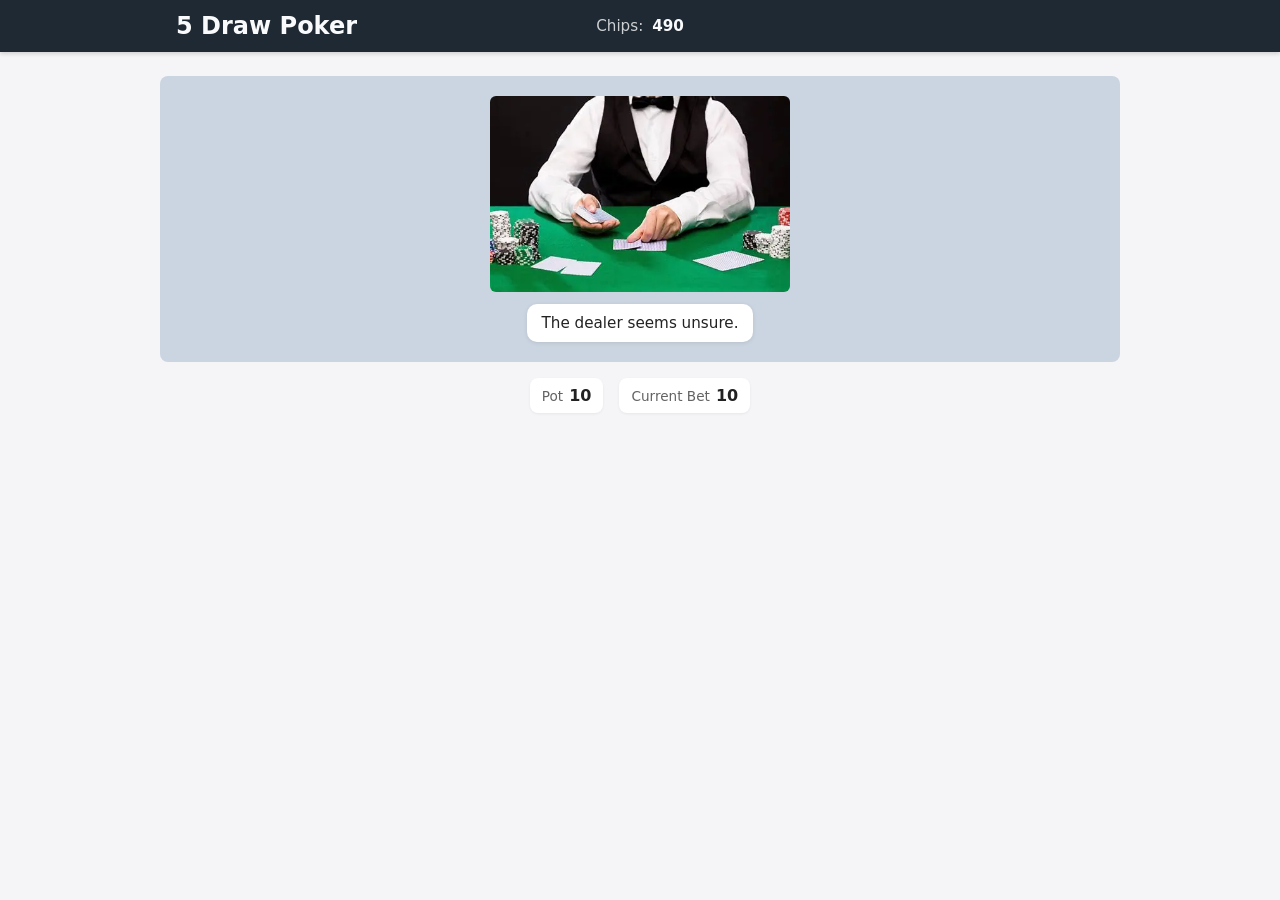
<file: play.html>
<!DOCTYPE html>
<html lang="en">
<head>
    <meta charset="UTF-8">
    <title>5 Draw Poker</title>
    <link rel="stylesheet" href="/static/style.css">
</head>

<body>
    <header class="site-header">
        <div class="header-inner">
            <h1 class="site-title">5 Draw Poker</h1>
            <div class="header-chips">
                
                    <span class="chip-label">Chips:</span>
                    <span class="chip-value">490</span>
                
            </div>
        </div>
    </header>

    <main class="page-main">
        <div class="page-container">
            

<!-- DEALER BAR -->
<div class="dealer-bar">
    <img src="/static/dealer.png" class="dealer-img" alt="Dealer">
    <div class="dealer-bubble">
        <p class="dealer-message">The dealer seems unsure.</p>
    </div>
</div>

<!-- INFO BAR -->
<section class="info-bar">
    <div class="info-item">
        <span class="info-label">Pot</span>
        <span class="info-value">10</span>
    </div>
    <div class="info-item">
        <span class="info-label">Current Bet</span>
        <span class="info-value">10</span>
    </div>
</section>

<!-- BETTING PHASE -->


<!-- DISCARD PHASE -->


<!-- SHOWDOWN -->



        </div>
    </main>
</body>
</html>
</file>
<file: static/style.css>
/* ---------------------------------------------------------
   GLOBAL RESET & BASE LAYOUT
--------------------------------------------------------- */

* {
    box-sizing: border-box;
}

body {
    margin: 0;
    font-family: system-ui, -apple-system, BlinkMacSystemFont, "Segoe UI", Arial, sans-serif;
    background: #f5f5f7;
    color: #222;
}

.page-main {
    padding: 24px 16px 40px;
}

.page-container {
    max-width: 960px;
    margin: 0 auto;
}

/* ---------------------------------------------------------
   HEADER
--------------------------------------------------------- */

.site-header {
    background: #1f2933; /* dark, slightly blue-ish gray */
    color: #f9fafb;
    padding: 12px 0;
    box-shadow: 0 2px 4px rgba(0,0,0,0.15);
}

.header-inner {
    max-width: 960px;
    margin: 0 auto;
    padding: 0 16px;
    display: grid;
    grid-template-columns: minmax(180px, 1fr) auto minmax(180px, 1fr);
    align-items: center;
    gap: 16px;
}

.header-left,
.header-right {
    display: flex;
    align-items: center;
    gap: 16px;
}

.header-left {
    justify-self: start;
}

.header-right {
    justify-self: end;
}

.header-center {
    text-align: center;
    justify-self: center;
}

.site-title {
    margin: 0;
    font-size: 1.5rem;
    font-weight: 700;
}

.nav-bar {
    display: flex;
    align-items: center;
    gap: 10px;
    flex-wrap: wrap;
}

.nav-bar a {
    color: #f9fafb;
    text-decoration: none;
    padding: 10px 14px;
    border-radius: 8px;
    transition: background-color 0.15s ease, transform 0.15s ease;
}

.nav-bar a:hover,
.nav-bar a:focus-visible {
    background: rgba(255, 255, 255, 0.12);
    outline: none;
    transform: translateY(-1px);
}

.nav-user {
    display: inline-flex;
    align-items: center;
    gap: 6px;
    padding: 8px 12px;
    border-radius: 999px;
    background: rgba(255, 255, 255, 0.12);
    color: #f9fafb;
    font-size: 0.95rem;
}

.header-chips {
    font-size: 0.95rem;
}

.chip-label {
    opacity: 0.8;
    margin-right: 4px;
}

.chip-value {
    font-weight: 600;
}

@media (max-width: 760px) {
    .header-inner {
        display: grid;
        grid-template-columns: 1fr;
        text-align: center;
    }

    .header-left,
    .header-right,
    .header-center {
        justify-self: center;
    }

    .header-left,
    .header-right {
        flex-direction: column;
        gap: 10px;
    }

    .nav-bar {
        justify-content: center;
        gap: 8px;
    }

    .nav-bar a {
        padding: 8px 12px;
    }

    .nav-user {
        width: 100%;
        justify-content: center;
    }

    .header-right {
        margin-top: 12px;
    }
}

/* ---------------------------------------------------------
   PANELS (INDEX PAGE)
--------------------------------------------------------- */

.panel {
    background: #ffffff;
    border-radius: 8px;
    padding: 24px 24px 20px;
    box-shadow: 0 2px 6px rgba(0,0,0,0.08);
}

.panel-center {
    max-width: 420px;
    margin: 40px auto;
    text-align: center;
}

.panel-title {
    margin-top: 0;
    margin-bottom: 12px;
    font-size: 1.4rem;
}

.panel-text {
    margin: 4px 0;
}

.panel-actions {
    margin-top: 18px;
}

.leaderboard-table {
    width: 100%;
    border-collapse: collapse;
    margin-top: 20px;
    background: #ffffff;
    border-radius: 12px;
    overflow: hidden;
    box-shadow: 0 2px 6px rgba(0,0,0,0.08);
}

.leaderboard-table th,
.leaderboard-table td {
    padding: 14px 16px;
    text-align: left;
    border-bottom: 1px solid #e5e7eb;
}

.leaderboard-table th {
    background: #f3f4f6;
    color: #111827;
    font-weight: 700;
}

.leaderboard-table tbody tr:nth-child(even) {
    background: #f9fafb;
}

.leaderboard-table tbody tr:last-child td {
    border-bottom: none;
}

.sort-form {
    display: inline-flex;
    align-items: center;
    gap: 10px;
    margin-bottom: 20px;
}

.sort-form label {
    font-weight: 600;
    color: #374151;
}

.sort-form select {
    padding: 10px 12px;
    border: 1px solid #d1d5db;
    border-radius: 8px;
    background: #ffffff;
    font-size: 1rem;
    color: #111827;
}

.form-panel {
    display: grid;
    gap: 16px;
    text-align: left;
}

.form-field {
    display: grid;
    gap: 8px;
}

.form-label {
    font-weight: 600;
    color: #374151;
}

input[type="text"],
input[type="password"] {
    width: 100%;
    padding: 12px 14px;
    border: 1px solid #d1d5db;
    border-radius: 8px;
    background: #ffffff;
    color: #111827;
    font-size: 1rem;
    transition: border-color 0.2s ease, box-shadow 0.2s ease;
}

input[type="text"]:focus,
input[type="password"]:focus {
    outline: none;
    border-color: #2563eb;
    box-shadow: 0 0 0 3px rgba(37, 99, 235, 0.12);
}

.form-error {
    margin: 0;
    padding: 14px 16px;
    border-radius: 8px;
    background: #fee2e2;
    color: #991b1b;
    border: 1px solid #fecaca;
}

.form-meta {
    margin-top: 10px;
    color: #4b5563;
    font-size: 0.95rem;
}

.form-meta a {
    color: #2563eb;
    text-decoration: none;
}

.form-meta a:hover {
    text-decoration: underline;
}

/* Index layout with image */
.index-layout {
    display: flex;
    align-items: center;
    justify-content: space-between;
    gap: 24px;
}

.index-text {
    flex: 1;
    text-align: left;
}

.index-image {
    flex: 1;
    display: flex;
    justify-content: center;
}

.rank-image {
    max-width: 760px;
    width: 100%;
    height: auto;
    border-radius: 6px;
    box-shadow: 0 2px 6px rgba(0,0,0,0.12);
}

/* ---------------------------------------------------------
   BUTTONS (Bootstrap-like)
--------------------------------------------------------- */

.btn {
    display: inline-block;
    padding: 8px 18px;
    border-radius: 6px;
    border: 1px solid transparent;
    font-size: 0.95rem;
    cursor: pointer;
    text-decoration: none;
    transition: background-color 0.1s ease, border-color 0.1s ease, color 0.1s ease;
}

.btn-primary {
    background: #2563eb;
    border-color: #2563eb;
    color: #ffffff;
}

.btn-primary:hover {
    background: #1d4ed8;
    border-color: #1d4ed8;
}

.btn-secondary {
    background: #e5e7eb;
    border-color: #d1d5db;
    color: #111827;
}

.btn-secondary:hover {
    background: #d1d5db;
}

.btn-danger {
    background: #dc2626;
    border-color: #b91c1c;
    color: #ffffff;
}

.btn-danger:hover {
    background: #b91c1c;
}

/* ---------------------------------------------------------
   DEALER BAR
--------------------------------------------------------- */

.dealer-bar {
    width: 100%;
    background: #cbd5e1; /* Option B */
    padding: 20px 0;
    text-align: center;
    border-radius: 8px;
    margin-bottom: 16px;
    display: flex;
    flex-direction: column;
    align-items: center;
}

.dealer-img {
    width: 300px;
    border-radius: 6px;
}

.dealer-bubble {
    background: #ffffff;
    display: inline-block;
    padding: 10px 14px;
    margin-top: 12px;
    border-radius: 10px;
    box-shadow: 0 1px 4px rgba(0,0,0,0.1);
}

.dealer-message {
    margin: 0;
    font-size: 0.95rem;
}

/* ---------------------------------------------------------
   INFO BAR
--------------------------------------------------------- */

.info-bar {
    display: flex;
    gap: 16px;
    flex-wrap: wrap;
    margin-bottom: 12px;
    justify-content: center;
}

.info-item {
    background: #ffffff;
    border-radius: 8px;
    padding: 8px 12px;
    box-shadow: 0 1px 3px rgba(0,0,0,0.06);
    display: inline-flex;
    align-items: baseline;
    gap: 6px;
}

.hidden-debug-link {
    position: absolute;
    width: 1px;
    height: 1px;
    padding: 0;
    margin: -1px;
    overflow: hidden;
    clip: rect(0, 0, 0, 0);
    white-space: nowrap;
    border: 0;
}

.info-label {
    font-size: 0.85rem;
    opacity: 0.7;
}

.info-value {
    font-weight: 600;
}

/* ---------------------------------------------------------
   HAND LAYOUT
--------------------------------------------------------- */

.hand-wrapper {
    max-width: 700px;
    margin: 0 auto;
    background: #cbd5e1;
    border-radius: 8px;
    padding: 20px;
    margin-bottom: 16px;
    box-shadow: 0 2px 6px rgba(0,0,0,0.1);
    display: flex;
    flex-direction: column;
    align-items: center;
}

.hand-section {
    display: flex;
    justify-content: center;
    gap: 12px;
    flex-wrap: nowrap;
    margin-top: 8px;
    margin-bottom: 8px;
}

.card-group {
    display: flex;
    gap: 8px;
}

/* ---------------------------------------------------------
   CARD STYLE (classic casino)
--------------------------------------------------------- */

.card {
    background: #ffffff;
    border-radius: 6px;
    border: 1px solid #d1d5db;
    padding: 6px 8px;
    min-width: 40px;
    text-align: center;
    box-shadow: 0 1px 2px rgba(0,0,0,0.08);
    display: inline-flex;
    flex-direction: column;
    align-items: center;
    justify-content: center;
    font-size: 0.9rem;
}

.card-rank {
    font-weight: 600;
    line-height: 1.1;
}

.card-suit {
    font-size: 0.9rem;
}

/* Suit colors */
.card-hearts .card-suit,
.card-diamonds .card-suit {
    color: #dc2626;
}

.card-clubs .card-suit,
.card-spades .card-suit {
    color: #111827;
}

/* ---------------------------------------------------------
   DISCARD PHASE SELECTABLE CARDS
--------------------------------------------------------- */

.card-selectable {
    cursor: pointer;
    position: relative;
    transition: background-color 0.15s ease, border-color 0.15s ease, transform 0.1s ease;
}

.card-selectable input[type="checkbox"] {
    position: absolute;
    top: 2px;
    right: 2px;
    width: 20px;
    height: 20px;
    cursor: pointer;
    accent-color: #2563eb;
    z-index: 10;
}

.card-selectable input[type="checkbox"]:checked {
    accent-color: #059669;
}

.card-selectable:has(input[type="checkbox"]:checked) {
    background-color: rgba(5, 150, 105, 0.3);
    border: 2px solid #059669;
    box-shadow: 0 0 0 2px rgba(5, 150, 105, 0.4), inset 0 0 8px rgba(5, 150, 105, 0.2);
    transform: scale(1.05);
}

.card-selectable:focus-within {
    outline: 2px solid #2563eb;
    outline-offset: 2px;
}

/* ---------------------------------------------------------
   GROUP HIGHLIGHTING (pairs, trips, quads)
--------------------------------------------------------- */

.group-size-2 {
    background: rgba(255,215,0,0.25);
    border: 2px solid gold;
    border-radius: 6px;
    padding: 4px;
}

.group-size-3 {
    background: rgba(30,144,255,0.25);
    border: 2px solid dodgerblue;
    border-radius: 6px;
    padding: 4px;
}

.group-size-4 {
    background: rgba(220,20,60,0.25);
    border: 2px solid crimson;
    border-radius: 6px;
    padding: 4px;
}

/* ---------------------------------------------------------
   ACTION ROW
--------------------------------------------------------- */

.action-row {
    margin-top: 12px;
    display: flex;
    gap: 8px;
    flex-wrap: wrap;
    justify-content: center;
}

/* ---------------------------------------------------------
   SHOWDOWN LAYOUT
--------------------------------------------------------- */

.showdown-layout {
    display: flex;
    gap: 24px;
    flex-wrap: wrap;
    margin-top: 8px;
}

.showdown-column {
    background-color:#cbd5e1 ;
    flex: 1 1 0;
    min-width: 260px;
    border-radius: 8px;
    align-items: center;
}

.showdown-title {
    margin-top: 0;
    margin-bottom: 8px;
    font-size: 1.1rem;
    text-align: center;
}

.outcome-text {
    margin-top: 16px;
    font-weight: 500;
}

/* ---------------------------------------------------------
   DEBUG PAGE
--------------------------------------------------------- */

.debug-section {
    background: #ffffff;
    border-radius: 8px;
    padding: 20px;
    margin-bottom: 20px;
    box-shadow: 0 2px 6px rgba(0,0,0,0.08);
}

.debug-section h2 {
    margin-top: 0;
    margin-bottom: 16px;
    color: #1f2933;
    font-size: 1.2rem;
}

.debug-item {
    margin-bottom: 12px;
    padding: 8px 0;
    border-bottom: 1px solid #f0f0f0;
}

.debug-item:last-child {
    border-bottom: none;
}

.debug-item strong {
    display: inline-block;
    min-width: 120px;
    color: #374151;
}

.hand-display {
    display: flex;
    flex-wrap: wrap;
    gap: 8px;
    margin-top: 8px;
}

.debug-card {
    background: #f8fafc;
    border: 1px solid #e2e8f0;
    border-radius: 4px;
    padding: 6px 10px;
    font-size: 0.85rem;
    font-weight: 500;
}

.debug-group {
    display: flex;
    gap: 4px;
    background: #fef3c7;
    border: 1px solid #f59e0b;
    border-radius: 6px;
    padding: 8px;
    margin-right: 8px;
}

.debug-actions {
    margin-top: 30px;
    text-align: center;
}

.debug-actions .btn {
    margin: 0 8px;
}

/* ---------------------------------------------------------
   DEBUG FORM STYLES
--------------------------------------------------------- */

.debug-section select {
    padding: 6px 8px;
    border: 1px solid #d1d5db;
    border-radius: 4px;
    background: #ffffff;
    font-size: 0.9rem;
}

.debug-section select:focus {
    outline: none;
    border-color: #2563eb;
    box-shadow: 0 0 0 2px rgba(37, 99, 235, 0.1);
}

.debug-section h3 {
    margin-top: 24px;
    margin-bottom: 12px;
    color: #1f2933;
    font-size: 1.1rem;
}

.debug-section h4 {
    margin-top: 16px;
    margin-bottom: 8px;
    color: #374151;
    font-size: 1rem;
}

/* ---------------------------------------------------------
   RESPONSIVE
--------------------------------------------------------- */

@media (max-width: 700px) {
    .index-layout {
        flex-direction: column;
        text-align: center;
    }

    .dealer-bar {
        padding: 16px 0;
    }

    .hand-section {
        flex-wrap: wrap;
        justify-content: center;
    }

    .showdown-layout {
        flex-direction: column;
    }
}

/* ---------------------------------------------------------
   RANK-BASED OVERRIDES (straight, flush, full house, etc.)
   These override group highlights when applied to .hand-section
--------------------------------------------------------- */

/* Straight */
.rank-4 .card {
    background: rgba(255,165,0,0.25);
    border-color: orange;
}

/* Flush */
.rank-5 .card {
    background: rgba(34,139,34,0.25);
    border-color: forestgreen;
}

/* Full House */
.rank-6 .card {
    background: rgba(0,255,255,0.25);
    border-color: cyan;
}

/* Straight Flush */
.rank-8 .card {
    background: linear-gradient(45deg, rgba(255,0,0,0.25), rgba(128,0,128,0.25));
    border-color: purple;
}

/* Royal Flush */
.rank-9 .card {
    background: linear-gradient(45deg, gold, purple);
    border-color: gold;
    box-shadow: 0 0 10px gold;
}

/* Five of a Kind */
.rank-10 .card {
    background: linear-gradient(45deg, red, orange, yellow, green, blue, indigo, violet);
    border-color: violet;
    box-shadow: 0 0 15px violet;
}

/* ---------------------------------------------------------
   FIXED CHECKBOX BEHAVIOR (allow multi-select)
--------------------------------------------------------- */
.card-selectable input[type="checkbox"] {
    position: absolute;
    opacity: 0;
}

/* ---------------------------------------------------------
   RANK-BASED OVERRIDES (straight, flush, full house, etc.)
--------------------------------------------------------- */

/* Straight */
.rank-4 .card {
    background: rgba(255,165,0,0.25);
    border-color: orange;
}

/* Flush (forestgreen) */
.rank-5 .card {
    background: rgba(0,128,0,0.25);
    border-color: green;
}

/* Full House (cyan) */
.rank-6 .card {
    background: rgba(0,255,255,0.25);
    border-color: cyan;
}

/* Straight Flush */
.rank-8 .card {
    background: linear-gradient(45deg, rgba(0,0,255,0.25), rgba(128,0,128,0.25));
    border-color: purple;
}

/* Royal Flush */
.rank-9 .card {
    background: linear-gradient(45deg, gold, lightyellow);
    border-color: gold;
    box-shadow: 0 0 10px gold;
}

/* ---------------------------------------------------------
   GROUP HIGHLIGHTING (pairs, trips, quads)
--------------------------------------------------------- */

.group-size-2 {
    background: rgba(255,215,0,0.25);
    border: 2px solid gold;
    border-radius: 6px;
    padding: 4px;
}

.group-size-3 {
    background: rgba(30,144,255,0.25);
    border: 2px solid dodgerblue;
    border-radius: 6px;
    padding: 4px;
}

.group-size-4 {
    background: rgba(220,20,60,0.25);
    border: 2px solid crimson;
    border-radius: 6px;
    padding: 4px;
}

/* ---------------------------------------------------------
   RANK LABEL COLORS (match card highlight colors)
--------------------------------------------------------- */

.rank-label {
    text-align: center;
    margin: 6px 0 10px;
    min-height: 1.5rem;
    font-size: 1.2rem;
    font-weight: 700;
}

/* Pair / Two Pair */
.rank-1.rank-label,
.rank-2.rank-label {
    color: goldenrod;
}

/* Trips */
.rank-3.rank-label {
    color: dodgerblue;
}

/* Straight */
.rank-4.rank-label {
    color: orange;
}

/* Flush */
.rank-5.rank-label {
    color: forestgreen;
}

/* Full House */
.rank-6.rank-label {
    color: Navy;
}

/* Quads */
.rank-7.rank-label {
    color: crimson;
}

/* Straight Flush */
.rank-8.rank-label {
    color: purple;
}

/* Royal Flush */
.rank-9.rank-label {
    color: gold;
}

/* Five of a Kind (rainbow) */
.rank-10.rank-label {
    background: linear-gradient(to right, red, orange, yellow, green, blue, indigo, violet);
    -webkit-background-clip: text;
    -webkit-text-fill-color: transparent;
    background-clip: text;
    font-weight: 900;
}

/* Rainbow cards for 5 of a kind */
.rainbow-card {
    background: linear-gradient(to right, red, orange, yellow, green, blue, indigo, violet);
}
</file>
